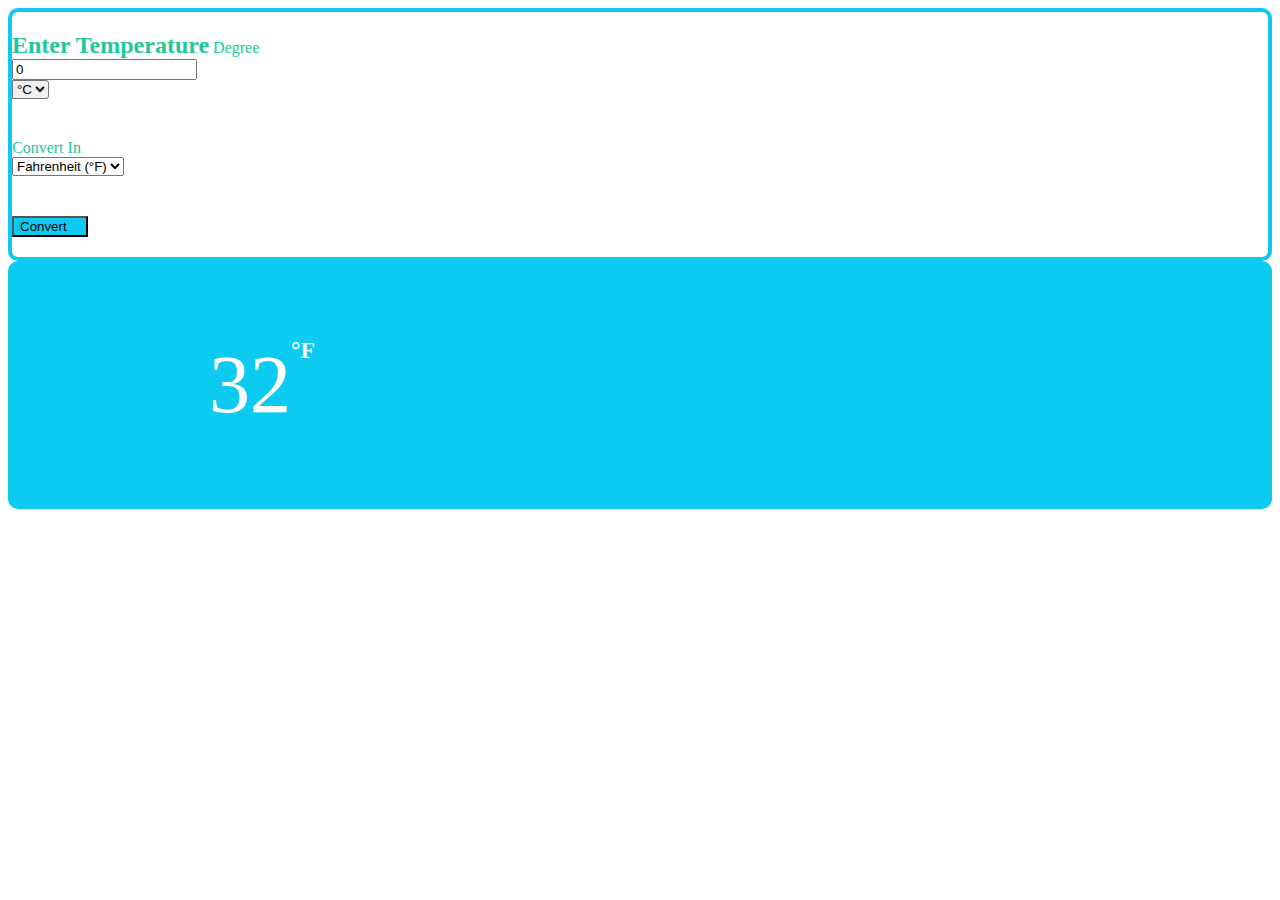
<file: index.html>
<!DOCTYPE html>
<html lang="en">
  <head>
    <meta charset="UTF-8" />
    <meta http-equiv="X-UA-Compatible" content="IE=edge" />
    <meta name="viewport" content="width=device-width, initial-scale=1.0" />
    <title>Convert Temperature</title>
    <link rel="icon" type="image/png" href="./assets/icon.png" />
    <link
      rel="stylesheet"
      href="https://cdnjs.cloudflare.com/ajax/libs/font-awesome/4.7.0/css/font-awesome.min.css"
    />

    <!-- -----------------------------Bootstrap 4.6----------------------------------------- -->
    <link
      rel="stylesheet"
      href="https://cdn.jsdelivr.net/npm/bootstrap@4.6.0/dist/css/bootstrap.min.css"
      integrity="sha384-B0vP5xmATw1+K9KRQjQERJvTumQW0nPEzvF6L/Z6nronJ3oUOFUFpCjEUQouq2+l"
      crossorigin="anonymous"
    />
    <link rel="stylesheet" href="./style.css">
    </head>

  <body class="d-flex justify-content-center align-items-center min-vh-100">
    <div class="container">
      <div class="row">
        <div class="card-group col-12 col-md-10 offset-md-1 my-md-auto">
          <div class="card inputSection col-12 col-md-6">
            <div class="card-body">
              <form>
                <div class="row px-3">
                  <div class="col-12 col-md-11 px-4">
                    <span class="card-title d-block">Enter Temperature</span>
                    <label for="degreeInput" class="py-sm-2">Degree</label>
                    <div class="input-group">
                      <input
                        type="number"
                        class="form-control"
                        id="inputDegree"
                        name="inputDegree"
                        placeholder="Enter Degree"
                        value="0"
                      />
                      <div class="input-group-append">
                        <select class="form-control" id="selectInputDegreeType">
                          <option value="C" selected>&deg;C</option>
                          <option value="F">&deg;F</option>
                          <option value="K">K</option>
                        </select>
                      </div>
                    </div>
                    <label for="selectConversionType" class="py-sm-2"
                      >Convert In</label
                    >
                    <div class="input-group d-inline-block">
                      <div class="input-group-append">
                        <select class="form-control" id="selectConversionType">
                          <option value="F" selected>
                            Fahrenheit (&deg;F)
                          </option>
                          <option value="C">Celcius (&deg;C)</option>
                          <option value="K">Kelvin (K)</option>
                        </select>
                      </div>
                    </div>
                    <button
                      type="submit"
                      class="convertBtn btn btn-lg col-12 col-md-6 offset-md-3 mt-4 rounded-pill d-flex justify-content-center align-items-center text-white"
                    >
                      Convert&emsp;
                    </button>
                  </div>
                </div>
              </form>
            </div>
          </div>
          <div class="card resultSection col-12 col-md-6">
            <div
              class="card-body d-flex justify-content-center align-items-center"
            >
              <div id="resultValueSection">
                <div id="convertedDegree">32</div>
                <h3 id="degree">&deg;</h3>
                <h3 id="convertedUnit">F</h3>
              </div>
            </div>
          </div>
        </div>
      </div>
    </div>

    <!-- -----------------------------JQuery Plugins------------------------------------------ -->
    <script
      src="https://code.jquery.com/jquery-3.5.1.slim.min.js"
      integrity="sha384-DfXdz2htPH0lsSSs5nCTpuj/zy4C+OGpamoFVy38MVBnE+IbbVYUew+OrCXaRkfj"
      crossorigin="anonymous"
    ></script>
    <script
      src="https://cdn.jsdelivr.net/npm/bootstrap@4.6.0/dist/js/bootstrap.bundle.min.js"
      integrity="sha384-Piv4xVNRyMGpqkS2by6br4gNJ7DXjqk09RmUpJ8jgGtD7zP9yug3goQfGII0yAns"
      crossorigin="anonymous"
    ></script>

    <!-- -------------------------------Custom JS Script---------------------------------------- -->
    
	<script src="./script.rs"></script>
  </body>
</html>
</file>
<file: style.css>
:root {
  --primary-color: #0dcaf0;
  --secondary-color: #20c997;
}

body {
  color: var(--secondary-color);
}

.card {
  padding: 20px 0px;
  border: 4px var(--primary-color) solid;
  border-radius: 10px;
}

/* Input Section */

.card-title {
  font-size: 24px;
  padding: 20px 0px;
  font-weight: 600;
}

label {
  font-weight: 500;
}

select {
  margin-bottom: 40px;
}

#selectInputDegreeType {
  border-radius: 0px 3px 3px 0px;
}


.convertBtn {
  min-width: 10px;
  background-color: var(--primary-color);


}

.convertBtn:hover {
  transition: 0.5s;
  background-color: var(--secondary-color);
}

/* Result Section */

#resultValueSection {
  display: flex;
  justify-content: center;
  align-items: center;
  max-width: 500px;
  height: 200px;
  word-wrap: normal;
  text-align: center;
  font-size-adjust: 0.58;

}

#convertedDegree {
  font-size: 65px;
  font-weight: 500;
  max-width: 500px;
}

#convertedUnit,
#degree {
  padding-bottom: 70px;
}

.resultSection {
  background-color: var(--primary-color);
  color: white;
}




/* Mobile view  */
@media only screen and (max-width: 600px) {

  body {
    display: relative;
    overflow: hidden;
  }

  .card-group {
    padding: 0;
  }

  .card {
    border: none;
    border-radius: 0;
    padding: 0;
  }

  .card-title {
    line-height: 40px;
  }

  .card-body {
    padding: 0;
  }

  .resultSection {
    position: fixed;
    top: 0;
    padding: 10px 0px;
    text-align: center;
  }

  .inputSection {
    margin-top: 60%;
  }

  #degree,
  #convertedUnit {
    padding-top: 50px;
  }

}
</file>
